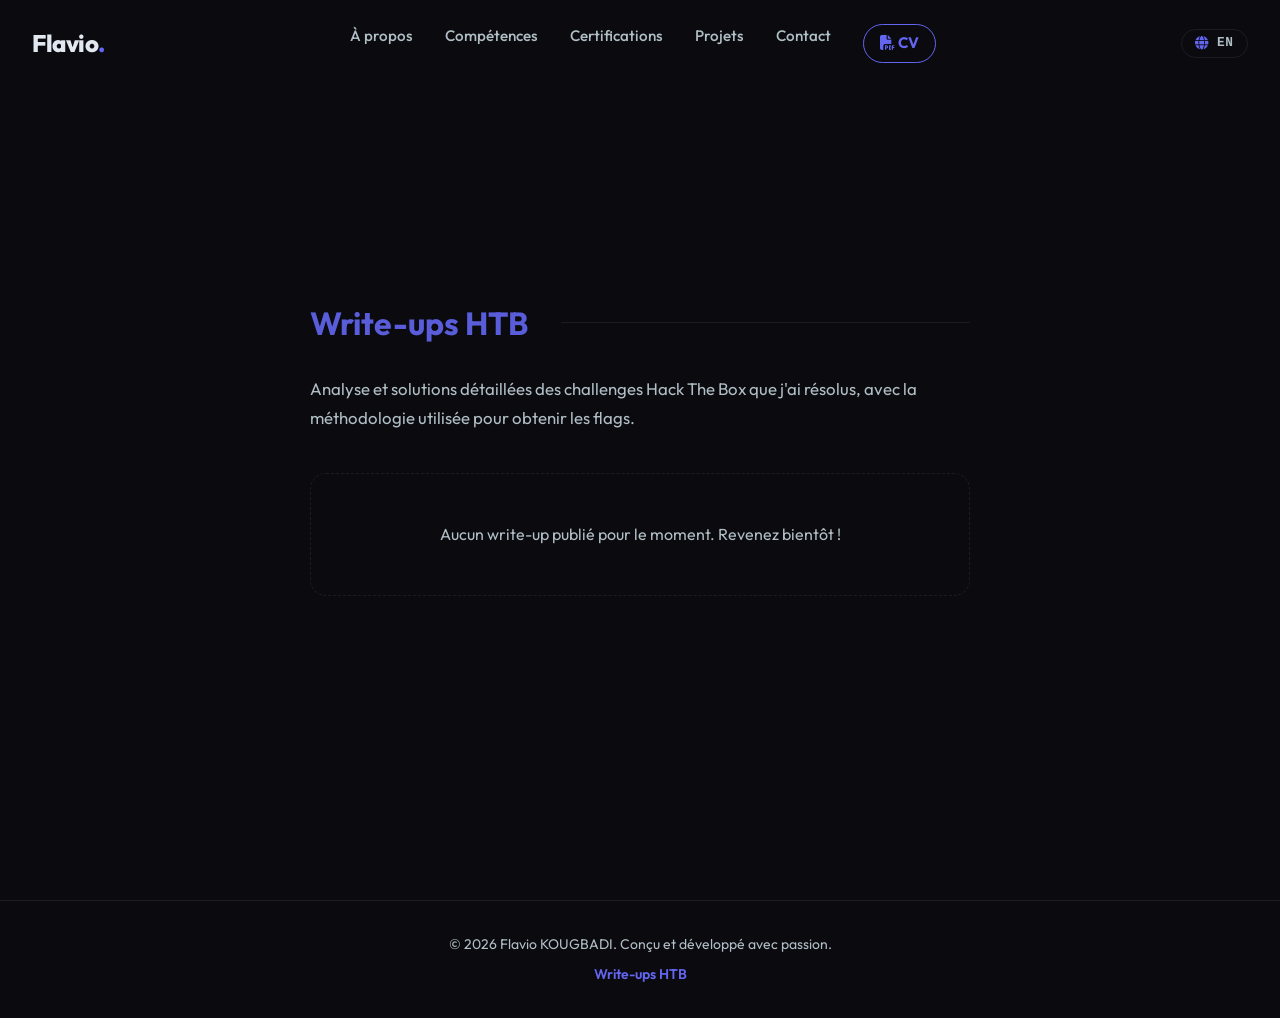
<file: writeups.html>
<!DOCTYPE html>
<html lang="fr">

<head>
    <meta charset="UTF-8">
    <meta name="viewport" content="width=device-width, initial-scale=1.0">
    <title>Write-ups HTB | Flavio KOUGBADI</title>
    <meta name="description"
        content="Write-ups des challenges Hack The Box résolus par Flavio KOUGBADI : méthodologie et solutions détaillées.">

    <!-- Google Fonts -->
    <link rel="preconnect" href="https://fonts.googleapis.com">
    <link rel="preconnect" href="https://fonts.gstatic.com" crossorigin>
    <link href="https://fonts.googleapis.com/css2?family=Outfit:wght@300;400;500;700;800&display=swap" rel="stylesheet">

    <!-- FontAwesome for Icons -->
    <link rel="stylesheet" href="https://cdnjs.cloudflare.com/ajax/libs/font-awesome/6.4.0/css/all.min.css">

    <!-- Custom CSS -->
    <link rel="stylesheet" href="styles.css">
</head>

<body>

    <!-- Dynamic Background Elements -->
    <div class="blob blob-1"></div>
    <div class="blob blob-2"></div>
    <div class="grid-overlay"></div>

    <!-- Mobile nav drawer -->
    <div class="mobile-nav-overlay" id="nav-overlay"></div>
    <nav class="mobile-nav" id="mobile-nav">
        <a href="index.html#about" class="nav-link" data-i18n="nav.about">À propos</a>
        <a href="index.html#skills" class="nav-link" data-i18n="nav.skills">Compétences</a>
        <a href="index.html#certifications" class="nav-link" data-i18n="nav.certifications">Certifications</a>
        <a href="index.html#projects" class="nav-link" data-i18n="nav.projects">Projets</a>
        <a href="index.html#contact" class="nav-link" data-i18n="nav.contact">Contact</a>
        <a href="assets/Flavio_KOUGBADI_CV.pdf" class="nav-link" target="_blank">
            <i class="fa-solid fa-file-pdf"></i> <span data-i18n="nav.cv">CV</span>
        </a>
    </nav>

    <header class="navbar">
        <a href="index.html" class="logo">Flavio<span>.</span></a>
        <nav class="nav-links">
            <a href="index.html#about" class="nav-link" data-i18n="nav.about">À propos</a>
            <a href="index.html#skills" class="nav-link" data-i18n="nav.skills">Compétences</a>
            <a href="index.html#certifications" class="nav-link" data-i18n="nav.certifications">Certifications</a>
            <a href="index.html#projects" class="nav-link" data-i18n="nav.projects">Projets</a>
            <a href="index.html#contact" class="nav-link" data-i18n="nav.contact">Contact</a>
            <a href="assets/Flavio_KOUGBADI_CV.pdf" class="nav-link cv-link" target="_blank">
                <i class="fa-solid fa-file-pdf"></i> <span data-i18n="nav.cv">CV</span>
            </a>
        </nav>
        <div class="navbar-actions">
            <button class="lang-toggle-btn" id="lang-toggle-btn" aria-label="Switch language"
                data-i18n-aria="aria.lang-toggle">
                <i class="fa-solid fa-globe"></i>
                <span class="lang-current">EN</span>
            </button>
            <button class="mobile-menu-btn" id="mobile-menu-btn" aria-label="Ouvrir le menu"
                aria-expanded="false" data-i18n-aria="aria.menu.open">
                <i class="fa-solid fa-bars"></i>
            </button>
        </div>
    </header>

    <main>
        <!-- Write-ups Section -->
        <section id="writeups" class="writeups section">
            <div class="container reveal">
                <h2 class="section-title"><span class="accent-text" data-i18n="writeups.title">Write-ups HTB</span></h2>
                <p class="writeups-intro" data-i18n="writeups.intro">
                    Analyse et solutions détaillées des challenges Hack The Box que j'ai résolus, avec la méthodologie utilisée pour obtenir les flags.
                </p>

                <div id="writeups-list" class="writeups-list">
                    <p class="writeups-empty" data-i18n="writeups.empty">
                        Aucun write-up publié pour le moment. Revenez bientôt !
                    </p>
                </div>
            </div>
        </section>
    </main>

    <footer>
        <div class="container">
            <p data-i18n="footer">&copy; 2026 Flavio KOUGBADI. Conçu et développé avec passion.</p>
            <a href="writeups.html" class="footer-link" data-i18n="footer.writeups">Write-ups HTB</a>
        </div>
    </footer>

    <script src="script.js"></script>
</body>

</html>
</file>
<file: styles.css>
:root {
    /* Colors */
    --bg-main: #0a0a0f;
    --bg-secondary: #13131c;
    --bg-card: rgba(19, 19, 28, 0.85);
    --text-main: #e2e8f0;
    --text-muted: #b0bec5;

    /* Brand */
    --primary-color: #6366f1;
    --secondary-color: #a855f7;
    --accent-color: #06b6d4;

    /* Typography */
    --font-main: 'Outfit', sans-serif;

    /* Layout & UI */
    --transition: all 0.4s cubic-bezier(0.23, 1, 0.32, 1);
    --radius-sm: 8px;
    --radius-md: 16px;
    --radius-lg: 24px;
    --border-color: rgba(255, 255, 255, 0.08);
}

* {
    margin: 0;
    padding: 0;
    box-sizing: border-box;
}

/* Custom Scrollbar */
::-webkit-scrollbar {
    width: 8px;
}
::-webkit-scrollbar-track {
    background: var(--bg-main);
}
::-webkit-scrollbar-thumb {
    background: var(--primary-color);
    border-radius: 10px;
}

/* --- FIX 1: Empêcher radicalement le mouvement latéral --- */
html, body {
    max-width: 100%;
    overflow-x: hidden;
    position: relative;
}

html {
    scroll-behavior: smooth;
    background-color: var(--bg-main);
    color: var(--text-main);
    font-family: var(--font-main);
    line-height: 1.6;
}

body {
    background-color: var(--bg-main);
}

/* --- FIX: Force tout le contenu à respecter la largeur du parent --- */
img, video, canvas, svg {
    max-width: 100%;
    height: auto;
}

.project-card, .cert-card, .skill-group {
    width: 100%;
    box-sizing: border-box; /* Important pour inclure le padding dans la largeur */
}

/* Background Effects */
/* --- FIX 2: Stabiliser les blobs (les cacher sur petit mobile) --- */
.blob {
    position: absolute;
    filter: blur(100px);
    z-index: -1;
    opacity: 0.3;
    border-radius: 50%;
    pointer-events: none; /* Crucial: ne doit pas intercepter les clics */
}

/* FIX: blob animation wrapped in prefers-reduced-motion */
@media (prefers-reduced-motion: no-preference) {
    .blob {
        animation: float 10s infinite ease-in-out alternate;
    }
    .blob-2 {
        animation-delay: -5s;
    }
}

.blob-1 {
    top: -10%;
    left: -10%;
    width: 500px;
    height: 500px;
    background: radial-gradient(circle, var(--primary-color), transparent 70%);
}

.blob-2 {
    top: 40%;
    right: -10%;
    width: 600px;
    height: 600px;
    background: radial-gradient(circle, var(--secondary-color), transparent 70%);
}

.grid-overlay {
    position: fixed;
    top: 0;
    left: 0;
    width: 100vw;
    height: 100vh;
    background-image:
        linear-gradient(rgba(255, 255, 255, 0.03) 1px, transparent 1px),
        linear-gradient(90deg, rgba(255, 255, 255, 0.03) 1px, transparent 1px);
    background-size: 50px 50px;
    z-index: -1;
    pointer-events: none;
}

@keyframes float {
    0%   { transform: translate(0, 0) scale(1); }
    100% { transform: translate(30px, 50px) scale(1.1); }
}

/* Typography & Utilities */
h1, h2, h3, h4 {
    font-weight: 700;
    line-height: 1.2;
    color: #ffffff;
}

a {
    text-decoration: none;
    color: inherit;
    transition: var(--transition);
}

.container {
    max-width: 1100px;
    margin: 0 auto;
    padding: 0 2rem;
}

.section {
    padding: 100px 0;
    min-height: 100vh;
    display: flex;
    flex-direction: column;
    justify-content: center;
}

/* --- FIX 3: Titres de section qui cassent le layout --- */
.section-title {
    font-size: 2rem;
    margin-bottom: 2rem;
    display: flex;
    align-items: center;
    gap: 1rem;
    width: 100%; /* S'assure qu'il ne dépasse pas */
    opacity: 0.9;
    text-wrap: balance;
}

.section-title::after {
    content: "";
    flex: 1;
    height: 1px;
    background: var(--border-color);
    margin-left: 1rem;
}

/* FIX: removed .gradient-text — replaced with solid accent color */
.accent-text {
    color: var(--primary-color);
}

/* Buttons */
.btn {
    display: inline-flex;
    align-items: center;
    justify-content: center;
    gap: 0.5rem;
    padding: 0.8rem 1.5rem;
    border-radius: var(--radius-sm);
    font-weight: 600;
    font-size: 1rem;
    cursor: pointer;
    transition: var(--transition);
    border: none;
}

.btn-primary {
    background: var(--primary-color);
    color: white;
    box-shadow: 0 4px 15px rgba(99, 102, 241, 0.3);
}

.btn-primary:hover {
    transform: translateY(-2px);
    background: #4f52d9;
    box-shadow: 0 8px 25px rgba(99, 102, 241, 0.5);
}

.btn-secondary {
    background: transparent;
    color: var(--text-main);
    border: 1px solid var(--primary-color);
}

.btn-secondary:hover {
    background: rgba(99, 102, 241, 0.1);
    transform: translateY(-2px);
}

.btn-large {
    padding: 1rem 2rem;
    font-size: 1.1rem;
}

/* Navbar */
.navbar {
    position: fixed;
    top: 0;
    left: 0;
    width: 100%;
    padding: 1.5rem 2rem;
    display: flex;
    justify-content: space-between;
    align-items: center;
    z-index: 1000;
    /* FIX: transition only specific properties, not `all`
       (`all` causes reflow / layout shift when unrelated props change) */
    transition: background-color 0.4s cubic-bezier(0.23, 1, 0.32, 1),
                backdrop-filter 0.4s cubic-bezier(0.23, 1, 0.32, 1),
                padding 0.4s cubic-bezier(0.23, 1, 0.32, 1),
                border-color 0.4s cubic-bezier(0.23, 1, 0.32, 1);
    background: transparent;
    /* Ensure the navbar itself never blocks pointer events on its children */
    pointer-events: none;
}

/* All interactive children re-enable pointer events */
.navbar > a,
.navbar > nav,
.navbar > .navbar-actions {
    pointer-events: auto;
}

.navbar.scrolled {
    background: rgba(10, 10, 15, 0.85);
    backdrop-filter: blur(12px);
    -webkit-backdrop-filter: blur(12px);
    border-bottom: 1px solid var(--border-color);
    padding: 1rem 2rem;
}

.logo {
    font-size: 1.5rem;
    font-weight: 800;
    letter-spacing: -0.5px;
}

.logo span {
    color: var(--primary-color);
}

.nav-links {
    display: flex;
    gap: 2rem;
}

.nav-link {
    font-size: 0.95rem;
    font-weight: 500;
    color: var(--text-muted);
}

.nav-link:hover,
.nav-link.active {
    color: var(--text-main);
}

.cv-link {
    color: var(--primary-color);
    font-weight: 700;
    border: 1px solid var(--primary-color);
    padding: 0.4rem 1rem;
    border-radius: 50px;
    transition: var(--transition);
}

.cv-link:hover {
    background: var(--primary-color);
    color: #fff;
    transform: scale(1.05);
}

/* Navbar actions (lang toggle + hamburger grouped together) */
.navbar-actions {
    display: flex;
    align-items: center;
    gap: 0.75rem;
}

.lang-toggle-btn {
    display: inline-flex;
    align-items: center;
    gap: 0.45rem;
    background: transparent;
    border: 1px solid var(--border-color);
    color: var(--text-muted);
    padding: 0.4rem 0.85rem;
    border-radius: 50px;
    font-family: var(--font-main);
    font-size: 0.8rem;
    font-weight: 600;
    letter-spacing: 0.04em;
    cursor: pointer;
    transition: var(--transition);
}

.lang-toggle-btn:hover {
    color: var(--text-main);
    border-color: rgba(99, 102, 241, 0.5);
    background: rgba(99, 102, 241, 0.08);
}

.lang-toggle-btn i {
    font-size: 0.85rem;
    color: var(--primary-color);
}

.lang-current {
    font-family: monospace;
    line-height: 1;
}

.mobile-menu-btn {
    display: none;
    background: none;
    border: none;
    color: var(--text-main);
    font-size: 1.5rem;
    cursor: pointer;
}

/* Mobile nav drawer */
.mobile-nav {
    display: none;
    flex-direction: column;
    gap: 0;
    position: fixed;
    top: 0;
    right: 0;
    width: 260px;
    /* FIX: 100vh fallback THEN 100dvh override — dvh handles mobile
       browser UI bars (address bar show/hide) without jitter.
       Browsers that don't understand dvh ignore it and use vh. */
    height: 100vh;
    height: 100dvh;
    background: rgba(10, 10, 15, 0.97);
    backdrop-filter: blur(16px);
    -webkit-backdrop-filter: blur(16px);
    border-left: 1px solid var(--border-color);
    z-index: 1001; /* FIX: above navbar (1000) so drawer covers it */
    padding: 5rem 2rem 2rem;
    transform: translateX(100%);
    transition: transform 0.35s cubic-bezier(0.23, 1, 0.32, 1);
    /* FIX: prevent scroll chaining to body when drawer content reaches end */
    overscroll-behavior: contain;
    overflow-y: auto;
}

.mobile-nav.open {
    transform: translateX(0);
}

.mobile-nav .nav-link {
    font-size: 1.1rem;
    padding: 1rem 0;
    border-bottom: 1px solid var(--border-color);
    color: var(--text-muted);
}

.mobile-nav .nav-link:last-child {
    border-bottom: none;
}

.mobile-nav-overlay {
    display: none;
    position: fixed;
    inset: 0;
    z-index: 1000; /* FIX: same as navbar, below drawer (1001) */
    background: rgba(0,0,0,0.55);
    /* FIX: prevent scroll chaining from overlay to body */
    overscroll-behavior: contain;
}

.mobile-nav-overlay.open {
    display: block;
}

/* --- FIX 4: Simplifier le verrouillage du scroll --- */
body.menu-open {
    overflow: hidden;
}

html.menu-open {
    overflow: hidden;
}

/* Hero Section */
.hero {
    min-height: 100vh;
    display: flex;
    align-items: center;
    padding-top: 80px;
}

.hero-content {
    max-width: 800px;
}

.greeting {
    color: var(--accent-color);
    font-size: 1.1rem;
    font-weight: 500;
    margin-bottom: 1rem;
    font-family: monospace;
}

.name {
    font-size: clamp(3rem, 8vw, 5rem);
    margin-bottom: 0.5rem;
    letter-spacing: -1px;
    text-wrap: balance;
}

.title {
    font-size: clamp(1.5rem, 4vw, 2.5rem);
    color: var(--text-muted);
    margin-bottom: 1.5rem;
    text-wrap: balance;
}

/* FIX: accent-text used instead of gradient-text on hero subtitle */
.title .accent-text {
    color: var(--primary-color);
}

.hero-description {
    font-size: 1.05rem;
    color: var(--text-muted);
    max-width: 60ch;
    margin-bottom: 2.5rem;
    line-height: 1.75;
    text-wrap: pretty;
}

.hero-buttons {
    display: flex;
    gap: 1rem;
    flex-wrap: wrap;
}

/* About Section */
.about-content {
    display: grid;
    grid-template-columns: 1fr 1.2fr;
    gap: 4rem;
    align-items: center;
}

.about-image {
    width: 100%;
    border-radius: var(--radius-lg);
    overflow: hidden;
    border: 1px solid var(--border-color);
    box-shadow: 0 10px 30px rgba(0, 0, 0, 0.3);
}

.about-image img {
    width: 100%;
    height: auto;
    display: block;
    transition: var(--transition);
}

.about-image:hover img {
    transform: scale(1.04);
}

.about-details {
    display: flex;
    flex-direction: column;
    gap: 2rem;
}

.about-text p {
    margin-bottom: 1.2rem;
    font-size: 1.05rem;
    color: var(--text-muted);
    max-width: 60ch;
    line-height: 1.75;
    text-wrap: pretty;
}

.about-text p:last-child {
    margin-bottom: 0;
}

.about-text strong {
    color: var(--text-main);
}

/* FIX: removed hero-metric stat cards — replaced with a clean inline stat list */
.about-stats {
    display: flex;
    gap: 2.5rem;
    padding: 1.5rem 0;
    border-top: 1px solid var(--border-color);
    border-bottom: 1px solid var(--border-color);
}

.stat-item {
    display: flex;
    flex-direction: column;
    gap: 0.25rem;
}

.stat-item strong {
    font-size: 1.6rem;
    font-weight: 700;
    color: var(--primary-color);
    line-height: 1;
}

.stat-item span {
    font-size: 0.85rem;
    color: var(--text-muted);
}

/* Skills Section — FIX: replaced identical card grid with typographic list */
.skills-list {
    display: flex;
    flex-direction: column;
    gap: 2.5rem;
}

.skill-group {
    display: grid;
    grid-template-columns: 200px 1fr;
    gap: 1.5rem;
    align-items: baseline;
    padding-bottom: 2.5rem;
    border-bottom: 1px solid var(--border-color);
}

.skill-group:last-child {
    border-bottom: none;
    padding-bottom: 0;
}

.skill-group-label {
    display: flex;
    flex-direction: column;
    gap: 0.4rem;
}

.skill-group-label h3 {
    font-size: 1.1rem;
    font-weight: 700;
    color: var(--text-main);
}

.level-badge {
    display: inline-block;
    font-size: 0.75rem;
    padding: 0.2rem 0.7rem;
    border-radius: 50px;
    font-weight: 600;
    width: fit-content;
}

.advanced {
    background: rgba(16, 185, 129, 0.15);
    color: #6ee7b7;
}

.intermediate {
    background: rgba(99, 102, 241, 0.15);
    color: #a5b4fc;
}

.beginner {
    background: rgba(245, 158, 11, 0.15);
    color: #fcd34d;
}

.skill-group-content {
    display: flex;
    flex-direction: column;
    gap: 0.5rem;
}

.skill-group-content p {
    font-size: 1rem;
    color: var(--text-muted);
    line-height: 1.65;
    max-width: 60ch;
}

.skill-tags {
    display: flex;
    flex-wrap: wrap;
    gap: 0.5rem;
    margin-top: 0.5rem;
}

.skill-tag {
    font-size: 0.78rem;
    color: var(--text-muted);
    font-family: monospace;
    background: rgba(255, 255, 255, 0.04);
    padding: 0.25rem 0.65rem;
    border-radius: 50px;
    border: 1px solid rgba(255, 255, 255, 0.08);
}

/* Projects Section */
.projects-grid {
    display: grid;
    grid-template-columns: repeat(auto-fit, minmax(320px, 1fr));
    gap: 2.5rem;
}

.project-card {
    background: var(--bg-card);
    border: 1px solid var(--border-color);
    border-radius: var(--radius-md);
    overflow: hidden;
    transition: var(--transition);
}

.project-card:hover {
    transform: translateY(-8px);
    border-color: rgba(99, 102, 241, 0.4);
    box-shadow: 0 20px 50px rgba(0, 0, 0, 0.5);
}

.project-image {
    width: 100%;
    aspect-ratio: 16/9; /* keep consistent ratio across projects */
    overflow: hidden;
    background: var(--bg-secondary);
    position: relative;
}

.project-image::after {
    content: '';
    position: absolute;
    top: 0;
    left: 0;
    width: 100%;
    height: 100%;
    background: linear-gradient(to bottom, transparent, rgba(0,0,0,0.35));
}

.project-image img {
    width: 100%;
    height: 100%;
    object-fit: cover;
    display: block;
    transition: transform 0.7s cubic-bezier(0.2, 1, 0.3, 1);
}

.project-card:hover .project-image img {
    transform: scale(1.06);
}

.project-info {
    padding: 2rem;
}

.project-tech {
    display: flex;
    gap: 0.5rem;
    margin-bottom: 1rem;
    flex-wrap: wrap;
}

.project-tech span {
    font-size: 0.75rem;
    color: var(--text-muted);
    font-family: monospace;
    background: rgba(255, 255, 255, 0.05);
    padding: 0.25rem 0.65rem;
    border-radius: 50px;
    border: 1px solid rgba(255, 255, 255, 0.08);
}

.project-info h3 {
    font-size: 1.4rem;
    margin-bottom: 0.75rem;
    letter-spacing: -0.3px;
}

.project-info p {
    color: var(--text-muted);
    font-size: 0.95rem;
    margin-bottom: 1.5rem;
    line-height: 1.7;
}

.project-links {
    display: flex;
    gap: 1.5rem;
}

.project-link {
    font-size: 0.85rem;
    font-weight: 700;
    display: flex;
    align-items: center;
    gap: 0.5rem;
    color: var(--primary-color);
    text-transform: uppercase;
    letter-spacing: 0.08em;
    transition: var(--transition);
}

.project-link:hover {
    color: white;
    transform: translateX(4px);
}

/* Certifications Section */
.certifications-grid {
    display: grid;
    grid-template-columns: repeat(auto-fit, minmax(280px, 1fr));
    gap: 1.5rem;
}

.cert-card {
    background: var(--bg-card);
    border: 1px solid var(--border-color);
    padding: 1.75rem;
    border-radius: var(--radius-md);
    transition: var(--transition);
    display: flex;
    gap: 1.25rem;
    align-items: flex-start;
}

.cert-card:hover {
    transform: translateY(-4px);
    border-color: rgba(99, 102, 241, 0.35);
    box-shadow: 0 12px 30px rgba(0, 0, 0, 0.3);
}

.cert-icon {
    font-size: 1.5rem;
    color: var(--accent-color);
    background: rgba(6, 182, 212, 0.1);
    padding: 0.7rem;
    border-radius: var(--radius-sm);
    display: flex;
    align-items: center;
    justify-content: center;
    transition: var(--transition);
    flex-shrink: 0;
}

.cert-card:hover .cert-icon {
    background: rgba(99, 102, 241, 0.2);
    color: var(--primary-color);
}

.cert-details {
    display: flex;
    flex-direction: column;
    gap: 0.25rem;
}

.cert-details h3 {
    font-size: 1rem;
    margin-bottom: 0.15rem;
    font-weight: 700;
    line-height: 1.3;
}

.cert-issuer {
    color: var(--text-main);
    font-weight: 500;
    font-size: 0.9rem;
}

.cert-date {
    color: var(--text-muted);
    font-size: 0.82rem;
    font-family: monospace;
    margin-bottom: 0.4rem;
}

.cert-link {
    font-size: 0.82rem;
    color: var(--primary-color);
    font-weight: 600;
    display: inline-flex;
    align-items: center;
    gap: 0.4rem;
    transition: var(--transition);
}

.cert-link:hover {
    color: white;
    transform: translateX(3px);
}

/* Contact Section */
.contact-box {
    text-align: center;
    max-width: 620px;
    margin: 0 auto;
    padding: 4rem 2.5rem;
}

.contact-box .section-title {
    justify-content: center;
    font-size: 2rem;
}

.contact-box .section-title::after {
    display: none;
}

.contact-box p {
    color: var(--text-muted);
    font-size: 1.05rem;
    margin-bottom: 2rem;
    max-width: 50ch;
    margin-left: auto;
    margin-right: auto;
    line-height: 1.7;
    text-wrap: pretty;
}

.social-links {
    display: flex;
    justify-content: center;
    gap: 1.5rem;
    margin-top: 2.5rem;
}

.social-links a {
    font-size: 1.4rem;
    color: var(--text-muted);
    transition: var(--transition);
}

.social-links a:hover {
    color: var(--primary-color);
    transform: translateY(-3px);
}

/* Footer */
footer {
    text-align: center;
    padding: 2rem 0;
    border-top: 1px solid var(--border-color);
    color: var(--text-muted);
    font-size: 0.875rem;
}

footer .container {
    display: flex;
    flex-direction: column;
    align-items: center;
    gap: 0.5rem;
}

.footer-link {
    color: var(--primary-color);
    font-weight: 600;
    font-size: 0.875rem;
}

.footer-link:hover {
    color: var(--text-main);
    text-decoration: underline;
}

/* Write-ups Section */
.writeups-intro {
    color: var(--text-muted);
    font-size: 1.05rem;
    line-height: 1.75;
    max-width: 60ch;
    margin-bottom: 2.5rem;
    text-wrap: pretty;
}

.writeups-list {
    display: flex;
    flex-direction: column;
    gap: 1.5rem;
}

.writeups-empty {
    border: 1px dashed var(--border-color);
    border-radius: var(--radius-md);
    padding: 3rem 2rem;
    text-align: center;
    color: var(--text-muted);
}

/* FIX: reveal — content visible by default, motion as enhancement only */
.reveal {
    /* no opacity:0 default — content must be visible without JS */
}

@media (prefers-reduced-motion: no-preference) {
    .reveal {
        opacity: 0;
        transform: translateY(24px);
        transition: opacity 0.7s ease-out, transform 0.7s ease-out;
    }

    .reveal.active {
        opacity: 1;
        transform: translateY(0);
    }

    /* Staggered children for project/skill grids */
    .reveal-child {
        opacity: 0;
        transform: translateY(20px);
        transition: opacity 0.5s ease-out, transform 0.5s ease-out;
    }

    .reveal-child.active {
        opacity: 1;
        transform: translateY(0);
    }
}

/* Responsive Design */
@media (max-width: 900px) {
    .skill-group {
        grid-template-columns: 1fr;
        gap: 0.75rem;
    }
}

@media (max-width: 768px) {
    .nav-links {
        display: none;
    }

    .mobile-menu-btn {
        display: block;
    }

    .mobile-nav {
        display: flex;
    }

    .about-content {
        grid-template-columns: 1fr;
        gap: 2rem;
    }

    .hero-content {
        text-align: left;
    }

    .section-title {
        font-size: 2rem;
    }

    .about-stats {
        gap: 1.5rem;
    }

    .contact-box {
        padding: 2rem 0;
    }

    /* FIX 2: On les enlève sur mobile pour stopper les calculs de rendu inutiles */
    .blob {
        display: none;
    }

    /* FIX: Ajustement de la grille de compétences pour mobile */
    .skill-group {
        display: flex;
        flex-direction: column;
        gap: 0.5rem;
    }

    .skill-group-label {
        width: 100%;
    }
}

/* Small phones — 480px and below */
@media (max-width: 480px) {
    .container {
        padding: 0 1.25rem;
    }

    .navbar {
        padding: 1rem 1.25rem;
    }

    .navbar.scrolled {
        padding: 0.75rem 1.25rem;
    }

    .logo {
        font-size: 1.25rem;
    }

    /* Compact the lang toggle on tiny screens — icon only */
    .lang-toggle-btn .lang-current {
        display: none;
    }

    .lang-toggle-btn {
        padding: 0.5rem 0.6rem;
    }

    .lang-toggle-btn i {
        font-size: 0.95rem;
    }

    .section {
        padding: 70px 0;
    }

    .section-title {
        font-size: 1.7rem;
        margin-bottom: 2rem;
    }

    /* FIX 3: Sur petit mobile, on retire la ligne décorative si elle pousse le contenu */
    .section-title::after {
        display: none;
    }

    .name {
        font-size: clamp(2.4rem, 11vw, 3.5rem);
    }

    .title {
        font-size: clamp(1.2rem, 5.5vw, 1.6rem);
    }

    .hero-description {
        font-size: 0.98rem;
        margin-bottom: 1.75rem;
    }

    .hero-buttons {
        flex-direction: column;
        width: 100%;
    }

    .hero-buttons .btn {
        width: 100%;
    }

    .about-stats {
        gap: 1.25rem;
        padding: 1.25rem 0;
    }

    .stat-item strong {
        font-size: 1.35rem;
    }

    .stat-item span {
        font-size: 0.78rem;
    }

    .projects-grid {
        grid-template-columns: 1fr;
        gap: 1.5rem;
    }

    .project-info {
        padding: 1.5rem;
    }

    .project-info h3 {
        font-size: 1.25rem;
    }


    .cert-card {
        padding: 1.25rem;
        gap: 1rem;
    }

    .cert-icon {
        font-size: 1.25rem;
        padding: 0.55rem;
    }

    .cert-details h3 {
        font-size: 0.95rem;
    }

    .contact-box {
        padding: 1.5rem 0;
    }

    .contact-box .section-title {
        font-size: 1.7rem;
    }

    .contact-box p {
        font-size: 0.98rem;
    }

    .social-links {
        gap: 1.25rem;
        margin-top: 2rem;
    }

    .social-links a {
        font-size: 1.25rem;
    }

    .btn-large {
        padding: 0.85rem 1.5rem;
        font-size: 1rem;
    }
}

/* Very small phones — 380px and below */
@media (max-width: 380px) {
    .container {
        padding: 0 1rem;
    }

    .navbar {
        padding: 0.85rem 1rem;
    }

    .navbar.scrolled {
        padding: 0.65rem 1rem;
    }

    .logo {
        font-size: 1.1rem;
    }

    .section {
        padding: 60px 0;
    }

    .section-title {
        font-size: 1.5rem;
    }

    .name {
        font-size: 2.2rem;
    }

    .title {
        font-size: 1.15rem;
    }

    .hero-description {
        font-size: 0.92rem;
    }

    .about-text p {
        font-size: 0.95rem;
    }

    .stat-item strong {
        font-size: 1.2rem;
    }

    .skill-group-content p {
        font-size: 0.92rem;
    }

    .skill-tag,
    .project-tech span {
        font-size: 0.7rem;
        padding: 0.2rem 0.55rem;
    }

    .project-info p {
        font-size: 0.88rem;
    }

    .mobile-nav {
        width: 100%;
        padding: 4.5rem 1.5rem 2rem;
    }

    .mobile-nav .nav-link {
        font-size: 1rem;
        padding: 0.85rem 0;
    }

    .btn {
        padding: 0.7rem 1.25rem;
        font-size: 0.92rem;
    }

    footer {
        padding: 1.5rem 1rem;
        font-size: 0.8rem;
    }
}

/* Landscape phones — short height */
@media (max-width: 768px) and (max-height: 500px) and (orientation: landscape) {
    .section {
        padding: 60px 0;
        min-height: auto;
    }

    .hero {
        min-height: auto;
        padding: 100px 0 60px;
    }

    .mobile-nav {
        padding-top: 4rem;
    }
}
</file>
